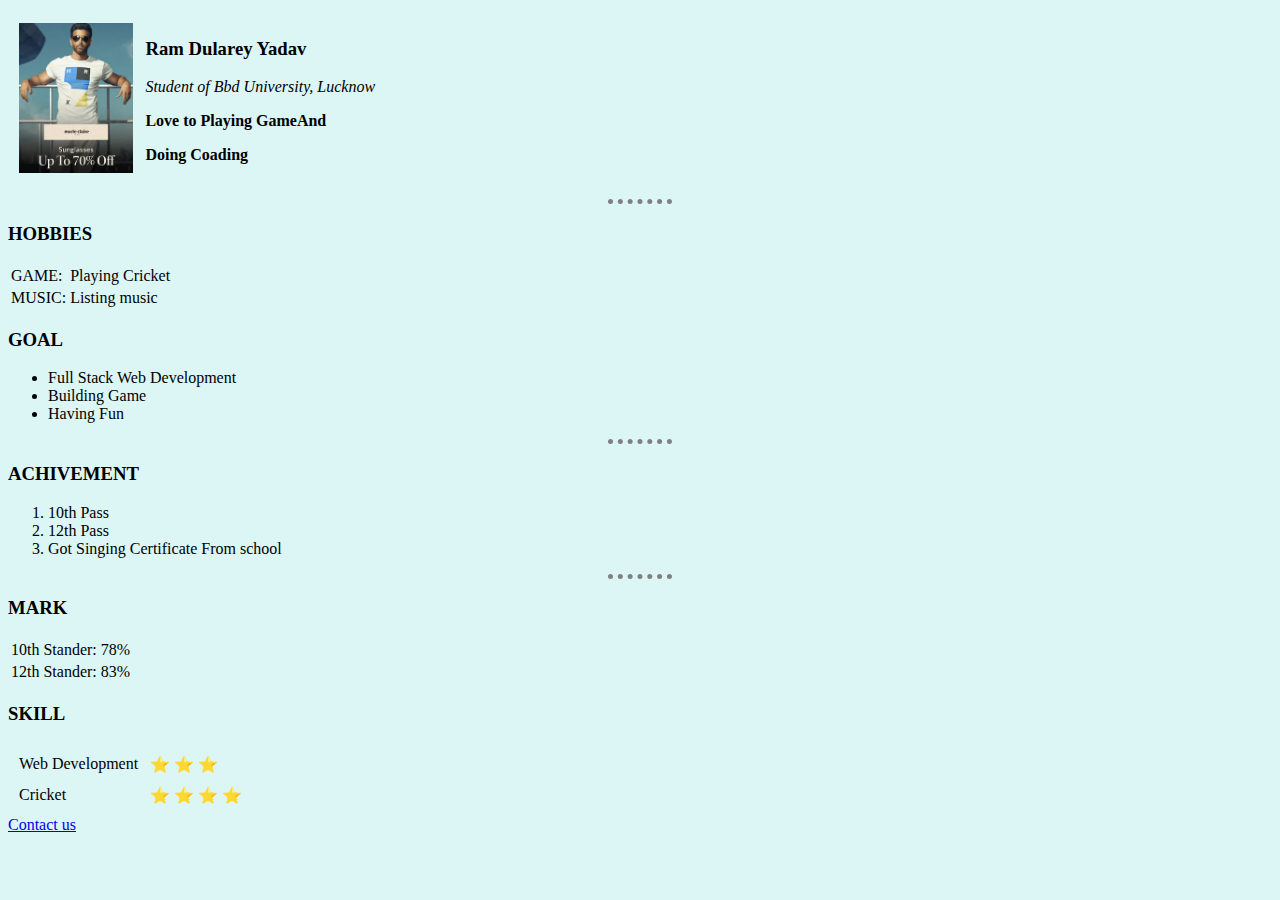
<file: index.html>
<!DOCTYPE html>
<html lang="en" dir="ltr">
  <head>
    <meta charset="utf-8">
    <title>Ram Personal Site</title>
<link rel="stylesheet" href="css/style.css">
  </head>
  <body>
<table cellspacing="10">
  <tr>
    <td><img src="hri.webp" alt="profile image" height="150" ></td>
    <td>
      <h3>Ram Dularey Yadav</h3>
      <p> <em>Student of Bbd University, Lucknow</em>  </p>
      <p><strong>Love to Playing GameAnd</strong></p>
      <p><strong> Doing Coading</strong></p>
    </td>
  </tr>
</table>

<hr>

<h3>HOBBIES </h3>
<table >
  
  <tbody cellspacing="10">
  
    <tr>
      <td>GAME:</td>
      <td>Playing Cricket</td>
      
    </tr>
    <tr><td>MUSIC:</td>
      <td>Listing music</td></tr>
  </tbody>
</table>
<h3>GOAL</h3>
<ul>
  <li> Full Stack Web Development</li>
  <li>Building Game</li>
  <li>Having Fun</li>
</ul>
<hr>
<h3>ACHIVEMENT</h3>
<ol>
  <li>10th Pass</li>
  <li>12th Pass</li>
  <li>Got Singing Certificate From school</li>
</ol>
<hr>
<h3>
MARK
</h3>
<table cellspacinf="10">
  <tbody>
    <tr>
      <td>10th Stander:</td>
      <td>78%</td>
    </tr>
    <tr>
      <td>12th Stander:</td>
      <td>83%</td>
    </tr>
  </tbody>
</table>
<h3>SKILL</h3>
<table cellspacing="10">
  <tr>
    <td>Web Development</td>
    <td>&#11088 &#11088 &#11088</td>
    
  </tr>
  <tr>
    <td>Cricket</td>
    <td>&#11088 &#11088  &#11088  &#11088</td>
    
    
  </tr>
</table>
<a href="form.html"> Contact us</a>
  </body>
</html>
</file>
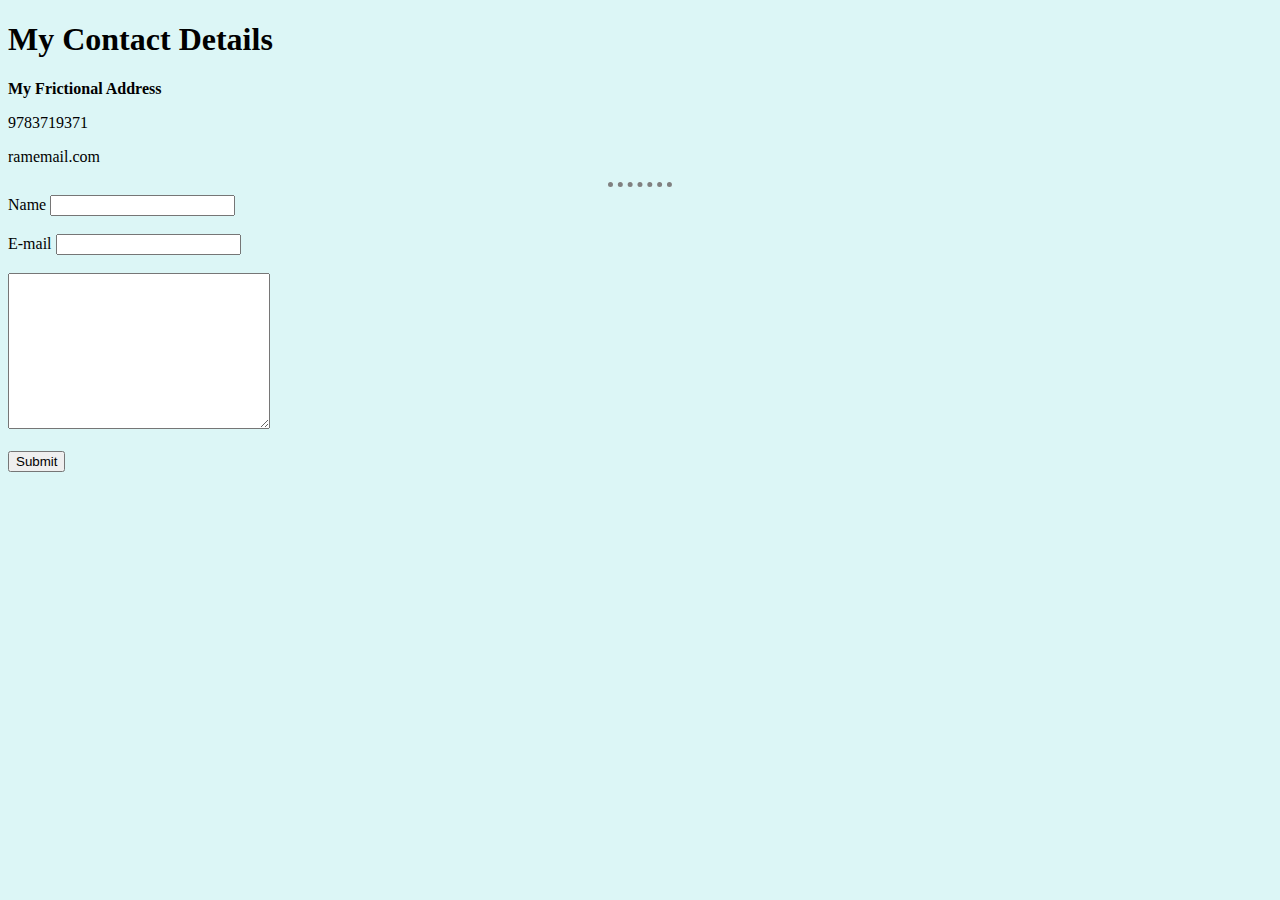
<file: form.html>
<!DOCTYPE html>
<html lang="en">
<head>
    <meta charset="UTF-8">
    <meta http-equiv="X-UA-Compatible" content="IE=edge">
    <meta name="viewport" content="width=device-width, initial-scale=1.0">
    <link rel="stylesheet" href="css/style.css">
    <title>Document</title>
</head>
<body>
    <h1>My Contact Details</h1>
    <p><strong>My Frictional Address</strong></p>
    <p>9783719371</p>
    <p>ramemail.com</p>
    <hr>
    <form action="mailto: ramdulareyyadav2@gmail.com" method="post" enctype="text/plain">
    <label for="">Name</label>
    <input type="text" name="Name"><br> <br>
    <label for="">E-mail</label>
    <input type="text" name="E-mail" id="" name="text">

    <!-- <input type="color" name="" id="" value=""> -->
    <br>
    <!-- <label for="">Password</label> -->
    <!-- <input type="password" name="" id=""> -->
    <!-- <label for="">Do you want to submit</label> -->
  
    <!-- <input type="checkbox" name="" id=""> -->
    <label for="Text area"></label><br>
    <textarea name="Your text" id="" cols="30" rows="10"></textarea> <br><br>
    <input type="submit" name="" id="">
    <br>
    <!-- <label for="">Choose file</label>
    <input type="file" name="" id="">
    <label for="">Date</label>
    <input type="date" name="" id="">
    <br>
    <input type="radio" name="" id="">
    <input type="range" name="" id=""> -->

</form>
</body>
</html>
</file>
<file: css/style.css>
body{
    background-color: #dcf6f6;
}
hr{
    width: 5%;
    border-style: none;
    height: 0px;
    border-color: gray;
    border-width: 5px;
    border-top-style: dotted;
}
</file>
